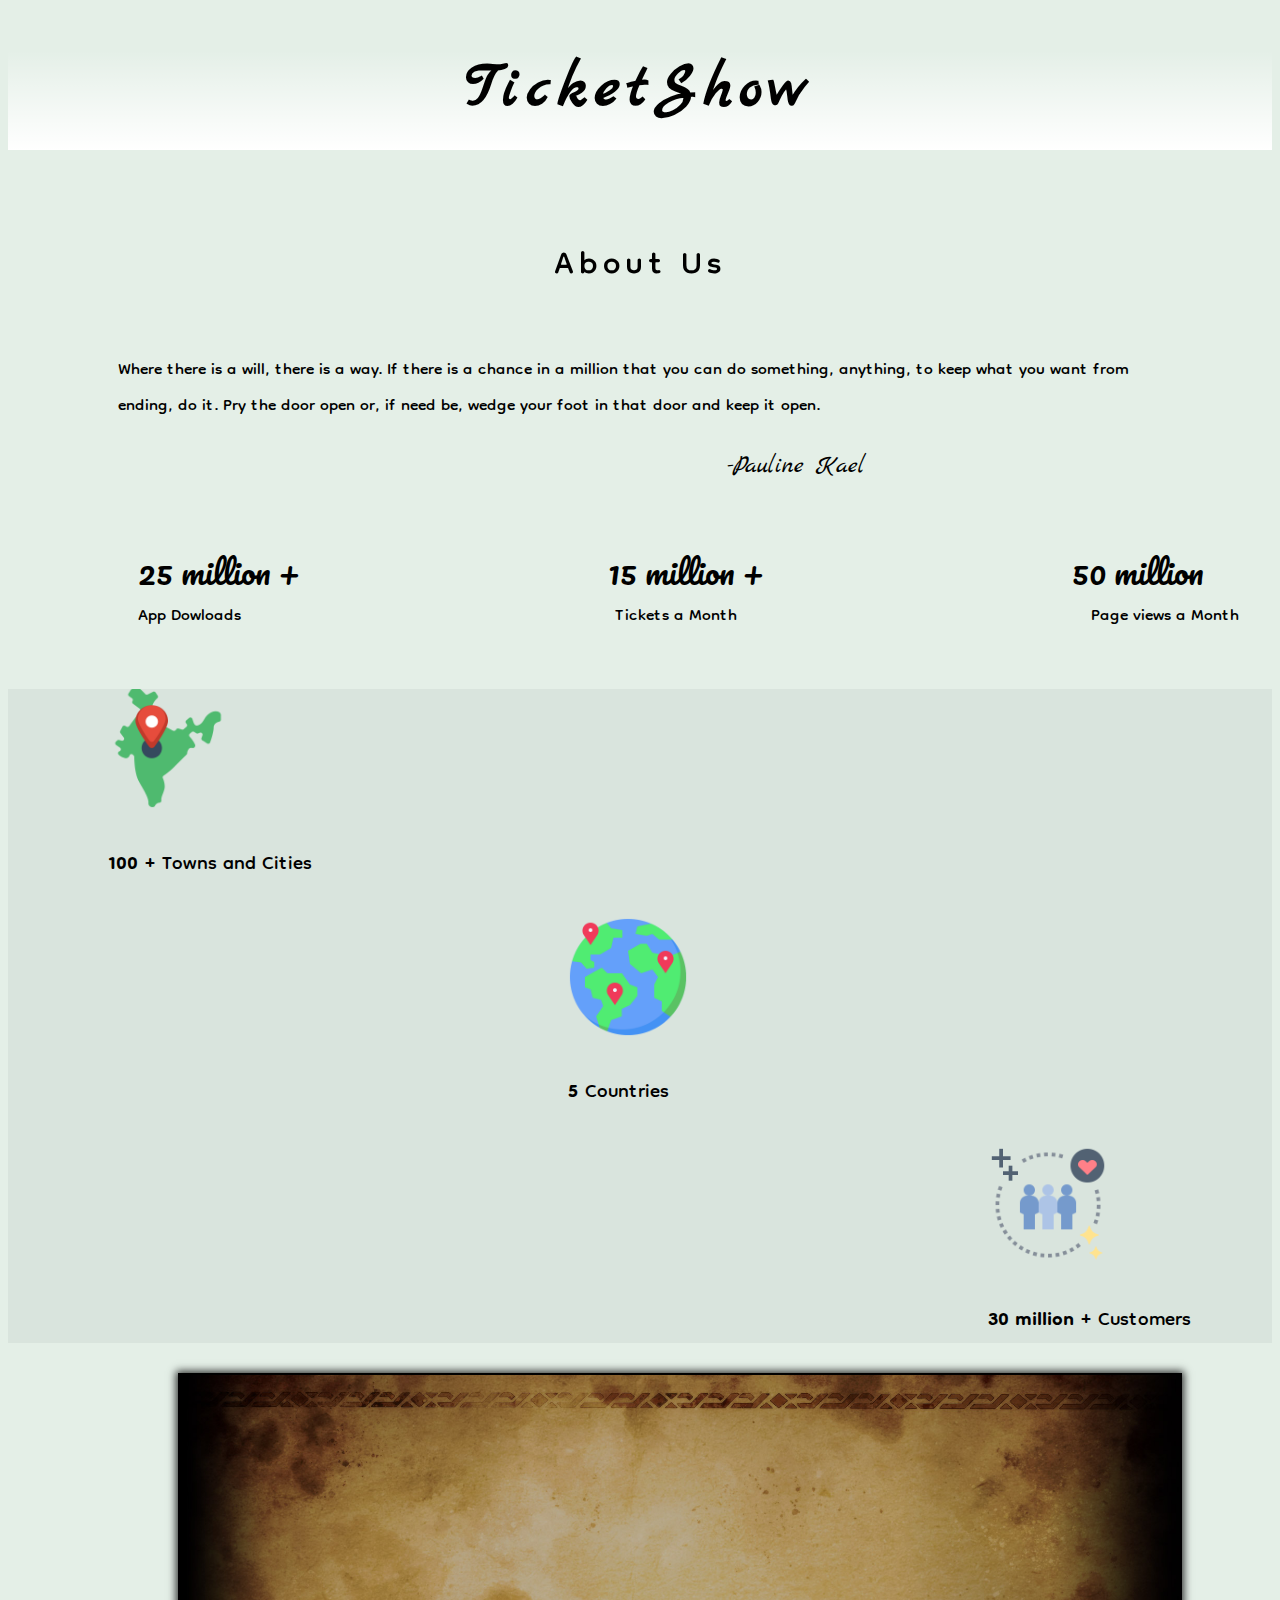
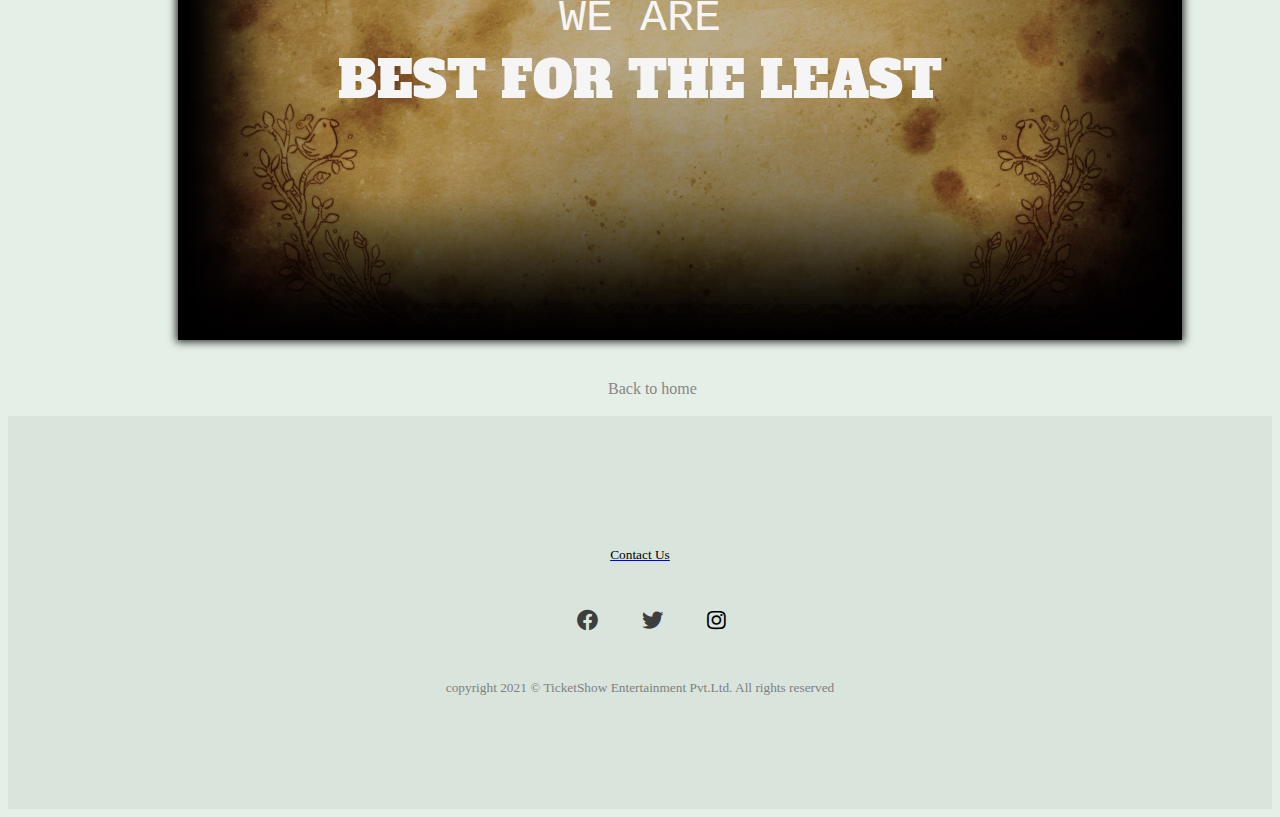
<file: aboutUs.html>
<!DOCTYPE html>
<html lang="en">

<head>
    <meta charset="UTF-8">
    <meta http-equiv="X-UA-Compatible" content="IE=edge">
    <meta name="viewport" content="width=device-width, initial-scale=1.0">
    <title>About us - TicketShow</title>
    <link href="https://fonts.googleapis.com/css2?family=Marck+Script&display=swap" rel="stylesheet">
    <link href="https://fonts.googleapis.com/css2?family=Marck+Script&display=swap" rel="stylesheet">
    <link href="https://fonts.googleapis.com/css2?family=Dongle:wght@300&display=swap" rel="stylesheet">
    <link href="https://fonts.googleapis.com/css2?family=Satisfy&display=swap" rel="stylesheet">
    <link href="https://fonts.googleapis.com/css2?family=Pacifico&display=swap" rel="stylesheet">
    <link href="https://fonts.googleapis.com/css2?family=Alfa+Slab+One&display=swap" rel="stylesheet">
    <link rel="stylesheet" href="https://cdnjs.cloudflare.com/ajax/libs/font-awesome/5.15.2/css/all.min.css">
    <style>
        body {
            background-color: #E4EFE7;
        }
        
        .header {
            height: 100px;
            background: linear-gradient(to bottom, rgba(99, 139, 170, 0), #ffffff)
        }
        
        .heading {
            letter-spacing: 5px;
            text-align: center;
            margin-top: 80px;
            margin-left: 0;
            font-size: 50px;
            font-family: 'Dongle', sans-serif;
        }
        
        .ticket {
            letter-spacing: 8px;
            text-align: center;
            margin-top: 50px;
            font-family: 'Marck Script', cursive;
            font-size: 64px;
            font-weight: bolder;
        }
        
        .quote {
            margin: 50px 110px 0;
            font-weight: 2px;
            /* font-family: 'Marck Script', cursive; */
            font-family: 'Dongle', sans-serif;
            font-size: 25px;
        }
        
        .arthor {
            font-family: 'Marck Script', cursive;
            font-size: 25px;
            margin-left: 720px;
        }
        
        .photo1 {
            height: 350px;
        }
        
        .downloads {
            font-size: xx-large;
            font-family: 'Satisfy', cursive;
            margin-left: 30px;
            display: inline;
        }
        
        .sold {
            font-size: xx-large;
            font-family: 'Satisfy', cursive;
            margin-left: 130px;
            display: inline;
        }
        
        .info1 {
            font-size: xx-large;
            font-family: 'Pacifico', cursive;
            margin-left: 130px;
            display: inline;
        }
        
        .info2 {
            font-size: xx-large;
            font-family: 'Pacifico', cursive;
            display: inline;
            margin-left: 300px;
        }
        
        .info3 {
            font-size: xx-large;
            font-family: 'Pacifico', cursive;
            display: inline;
            margin-left: 300px;
        }
        
        .addinfo1 {
            font-size: 25px;
            font-family: 'Dongle', sans-serif;
            margin-left: 130px;
            display: inline;
        }
        
        .addinfo2 {
            font-size: 25px;
            font-family: 'Dongle', sans-serif;
            display: inline;
            margin-left: 370px;
        }
        
        .addinfo3 {
            font-size: 25px;
            font-family: 'Dongle', sans-serif;
            display: inline;
            margin-left: 350px;
        }
        
        .india {
            width: 120px;
            margin-left: 100px;
        }
        
        .indiatxt {
            font-family: 'Dongle', sans-serif;
            font-size: 30px;
            margin-left: 100px;
        }
        
        .world {
            width: 120px;
            margin-left: 560px;
        }
        
        .worldtxt {
            font-family: 'Dongle', sans-serif;
            font-size: 30px;
            margin-left: 560px;
        }
        
        .customer {
            width: 120px;
            margin-left: 980px;
        }
        
        .custxt {
            font-family: 'Dongle', sans-serif;
            font-size: 30px;
            margin-left: 980px;
        }
        
        .v {
            border-left: 6px solid green;
            height: 500px;
            display: inline-flex;
        }
        
        .content3 {
            background-color: #D9E4DD;
        }
        
        .main {
            position: relative;
        }
        
        .image {
            background-position: center;
            width: 1000px;
            border: 2px solid #000;
            box-shadow: 0 0 8px 2px rgba(0, 0, 0, 0.8);
            margin-left: 170px;
        }
        
        .WeAre {
            position: absolute;
            top: 35%;
            left: 50%;
            transform: translate(-50%, -50%);
            font-size: 45px;
            color: whitesmoke;
            font-family: monospace;
        }
        
        .best {
            position: absolute;
            top: 45%;
            left: 50%;
            transform: translate(-50%, -50%);
            font-size: 50px;
            color: whitesmoke;
            font-family: 'Alfa Slab One', cursive;
        }
        
        #footer {
            background-color: #D9E4DD;
            padding: 100px 0;
            width: 100%;
        }
        
        .about {
            position: relative;
            font-size: smaller;
            text-decoration: #D9E4DD;
            display: inline;
            margin-left: 550px;
        }
        
        .homepage {
            position: absolute;
            display: inline;
            font-size: smaller;
            text-decoration: #D9E4DD;
        }
        
        .fab {
            position: relative;
            margin: 0 20px;
        }
        
        .fab:hover {
            color: #EAF6F6;
        }
        
        .fa-facebook {
            margin-left: 45%;
        }
        
        .copyright {
            color: #808080;
            text-align: center;
            font-size: smaller;
        }
        
        .foot-section {
            color: gainsboro;
            text-align: center;
            text-emphasis: none;
        }
        
        .backHome:hover {
            color: dimgrey;
            font-size: larger;
        }
    </style>

</head>

<body>


    <div class="header">

        <p class="ticket">TicketShow</p>


    </div>
    <p class="heading">About Us</p>


    <div class="content1">
        <p class="quote">Where there is a will, there is a way. If there is a chance in a million that you can do something, anything, to keep what you want from ending, do it. Pry the door open or, if need be, wedge your foot in that door and keep it open.</p>
        <p class="arthor">-Pauline Kael</p>
    </div><br><br>
    <div class="content2">

        <p class="info1">25 million + </p>
        <p class="info2">15 million + </p>
        <p class="info3">50 million</p><br>
        <p class="addinfo1">App Dowloads</p>
        <p class="addinfo2">Tickets a Month</p>
        <p class="addinfo3">Page views a Month</p>
    </div><br><br><br>


    <div class="content3">
        <img class="india" src="img/india.png">
        <p class="indiatxt"><b>100 +</b> Towns and Cities</p>
        <img class="world" src="img/world.png">
        <p class="worldtxt"><b>5</b> Countries</p>
        <img class="customer" src="img/customers.png">
        <p class="custxt"><b>30 million +</b> Customers</p>

    </div>
    <div class="main">
        <img class="image" src="img/selling.jpg">

        <p class="WeAre">WE ARE</p>
        <p class="best">BEST FOR THE LEAST</p>
    </div><br><br>
    <a class="backHome" href="index.html" style="color: rgb(138, 133, 133); margin-left: 600px; text-decoration: none;">
        Back to home
    </a><br><br>
    <div id="footer">

        <div class="about us">
            <a href="contactUs.html" target="_parent">

                <p style="text-align: center; color: rgb(0, 0, 0);">Contact Us</p>
            </a>

        </div>


        <br><br>


        <a style="color: #3f3e3e; text-decoration: none; " href="https://www.facebook.com " role="button " target="_blank ">
            <i class="fab fa-facebook fa-lg "></i>
        </a>

        <a style="color: #3f3e3e; text-decoration: none; " href="https://www.twitter.com " role="button " target="_blank ">
            <i class="fab fa-twitter fa-lg "></i>
        </a>

        <a style="color: #000000; text-decoration: none; " href="https://www.instagram.com " role="button " target="_blank ">
            <i class="fab fa-instagram fa-lg "></i>
        </a><br><br><br>


        <p class="copyright ">
            copyright 2021 &copy; TicketShow Entertainment Pvt.Ltd. All rights reserved<br>

        </p>



    </div>


</body>

</html>
</file>
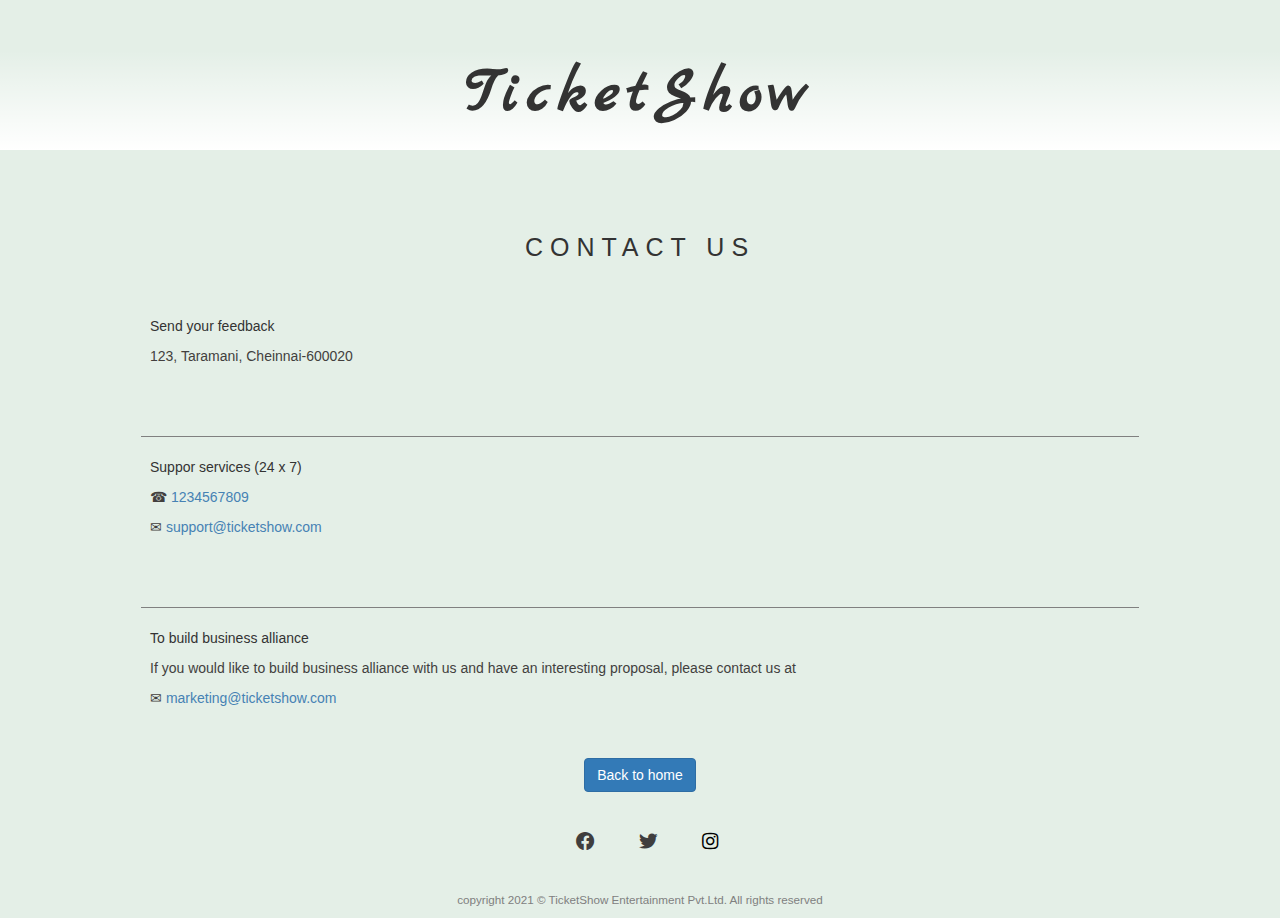
<file: contactUs.html>
<!DOCTYPE html>
<html lang="en">

<head>
    <meta charset="UTF-8">
    <meta http-equiv="X-UA-Compatible" content="IE=edge">
    <meta name="viewport" content="width=device-width, initial-scale=1.0">
    <link rel="stylesheet" href="https://maxcdn.bootstrapcdn.com/bootstrap/3.4.1/css/bootstrap.min.css">
    <script src="https://maxcdn.bootstrapcdn.com/bootstrap/3.4.1/js/bootstrap.min.js"></script>
    <link rel="stylesheet" href="https://cdnjs.cloudflare.com/ajax/libs/font-awesome/5.15.2/css/all.min.css">
    <title>Contact us-TicketShow</title>

    <link href="https://fonts.googleapis.com/css2?family=Marck+Script&display=swap" rel="stylesheet">
    <style>
        body {
            /* background-color: #B4FE98; */
            background-color: #E4EFE7;
        }
        
        .heading {
            letter-spacing: 7px;
            text-align: center;
            margin-top: 80px;
            margin-left: 0;
            font-size: 25px;
        }
        
        .content {
            color: #423F3E;
        }
        
        hr {
            width: 78%;
            border-top: 1px solid gray;
        }
        
        .title {
            margin-left: 150px;
        }
        
        .content {
            margin-left: 150px;
        }
        
        .copyright {
            color: #808080;
            text-align: center;
            font-size: smaller;
        }
        
        .header {
            height: 100px;
            background: linear-gradient(to bottom, rgba(99, 139, 170, 0), #ffffff)
        }
        
        .ticket {
            letter-spacing: 8px;
            text-align: center;
            margin-top: 50px;
            font-family: 'Marck Script', cursive;
            font-size: 64px;
            font-weight: bolder;
        }
        
        #footer {
            background-color: #D9E4DD;
            padding: 100px 0;
            width: 100%;
        }
        
        .about {
            position: relative;
            font-size: smaller;
            text-decoration: #D9E4DD;
            display: inline;
            margin-left: 550px;
        }
        
        .homepage {
            position: absolute;
            display: inline;
            font-size: smaller;
            text-decoration: #D9E4DD;
        }
        
        .fab {
            position: relative;
            margin: 0 20px;
        }
        
        .fab:hover {
            color: #EAF6F6;
        }
        
        .fa-facebook {
            margin-left: 45%;
        }
        
        .copyright {
            color: #808080;
            text-align: center;
            font-size: smaller;
        }
        
        .foot-section {
            color: gainsboro;
            text-align: center;
            text-emphasis: none;
        }
    </style>
</head>

<body>

    <div class="header">

        <p class="ticket">TicketShow</p>


    </div>
    <p class="heading">CONTACT US</p> <br><br>

    <p class="title">Send your feedback
    </p>
    <p class="content">123, Taramani, Cheinnai-600020</p><br><br>
    <hr>
    <p class="title">Suppor services (24 x 7)</p>
    <p class="content"> &#x260E <span style="color: steelblue;"> 1234567809 </span></p>
    <p class="content">&#x2709 <span style="color: steelblue;">support@ticketshow.com</span></p><br><br>
    <hr>
    <p class="title">To build business alliance</p>
    <p class="content">If you would like to build business alliance with us and have an interesting proposal, please contact us at</p>
    <p class="content" ">&#x2709 <span style="color: steelblue; "> marketing@ticketshow.com</span>
    </p><br><br>
    <div class="text-center ">
       

        <a href="index.html " class="btn btn-primary " role="button " aria-pressed="true ">Back to home</a>
    </div>
    <br><br>
    <div id="footer ">

        <a style="color: #3f3e3e; text-decoration: none; " href="https://www.facebook.com " role="button " target="_blank ">
            <i class="fab fa-facebook fa-lg "></i>
        </a>

        <a style="color: #3f3e3e; text-decoration: none; " href="https://www.twitter.com " role="button " target="_blank ">
            <i class="fab fa-twitter fa-lg "></i>
        </a>

        <a style="color: #000000; text-decoration: none; " href="https://www.instagram.com " role="button " target="_blank ">
            <i class="fab fa-instagram fa-lg "></i>
        </a><br><br><br>

    
        <p class="copyright ">
            copyright 2021 &copy; TicketShow Entertainment Pvt.Ltd. All rights reserved<br>

        </p>








    </div>


</body>

</html>
</file>
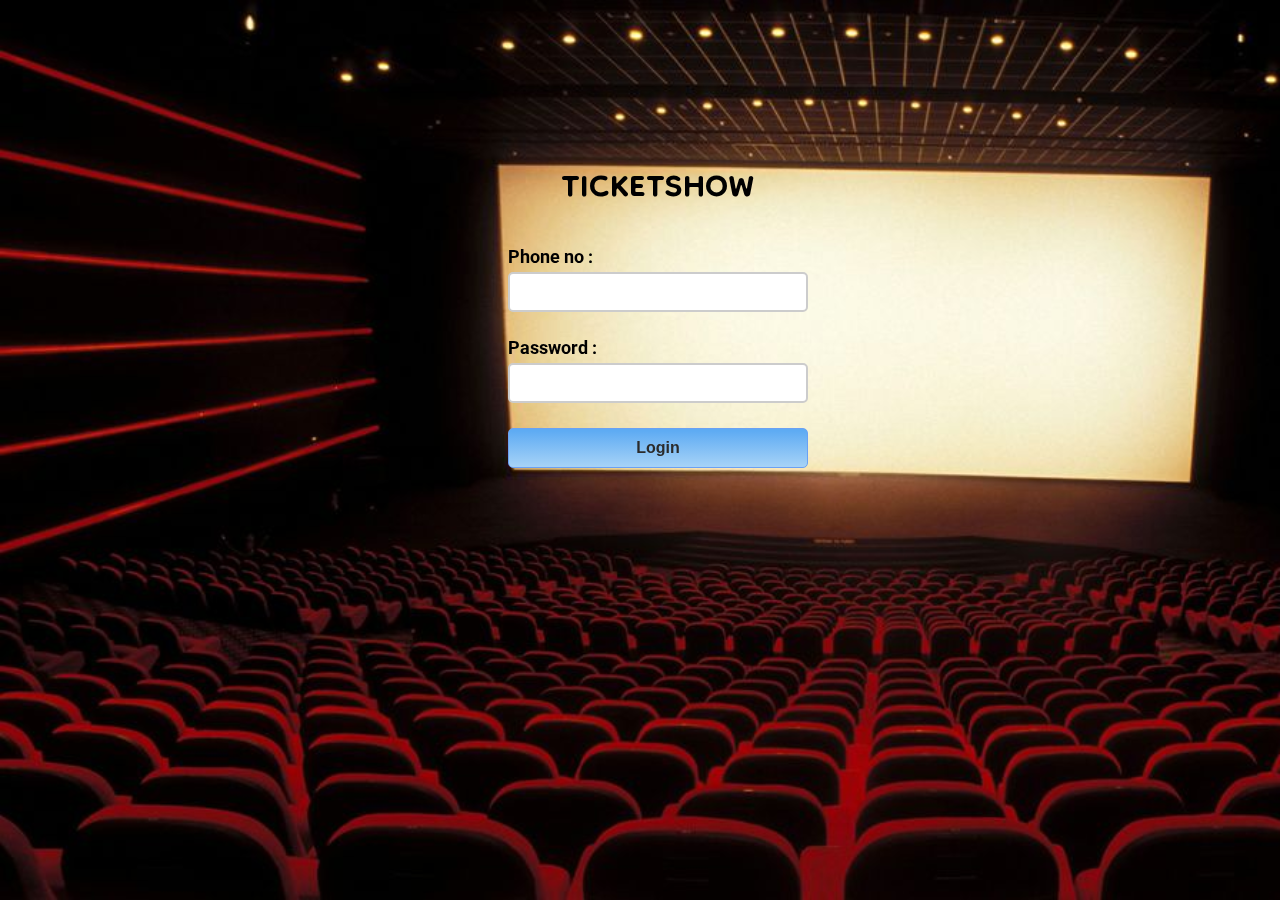
<file: login.html>
<html>

<head>
    <title>Login - TicketShow</title>

    <link rel="stylesheet" href="login.css" />
    <link rel="preconnect" href="https://fonts.googleapis.com">
    <link rel="preconnect" href="https://fonts.gstatic.com" crossorigin>
    <link href="https://fonts.googleapis.com/css2?family=Roboto:wght@300&display=swap" rel="stylesheet">
    <link href="https://fonts.googleapis.com/css2?family=Dongle:wght@700&display=swap" rel="stylesheet">

    <script src="login.js"></script>
</head>

<body>
    <div class="container">
        <div class="main">
            <h2>TICKETSHOW</h2>
            <form id="form_id" method="post" name="myform">
                <label class="username">Phone no :</label>
                <input type="text" name="username" id="username" />
                <label class="password">Password :</label>
                <input type="password" name="password" id="password" />
                <input type="button" value="Login" id="submit" onclick="validate()" />
            </form>

        </div>
    </div>
</body>

</html>
</file>
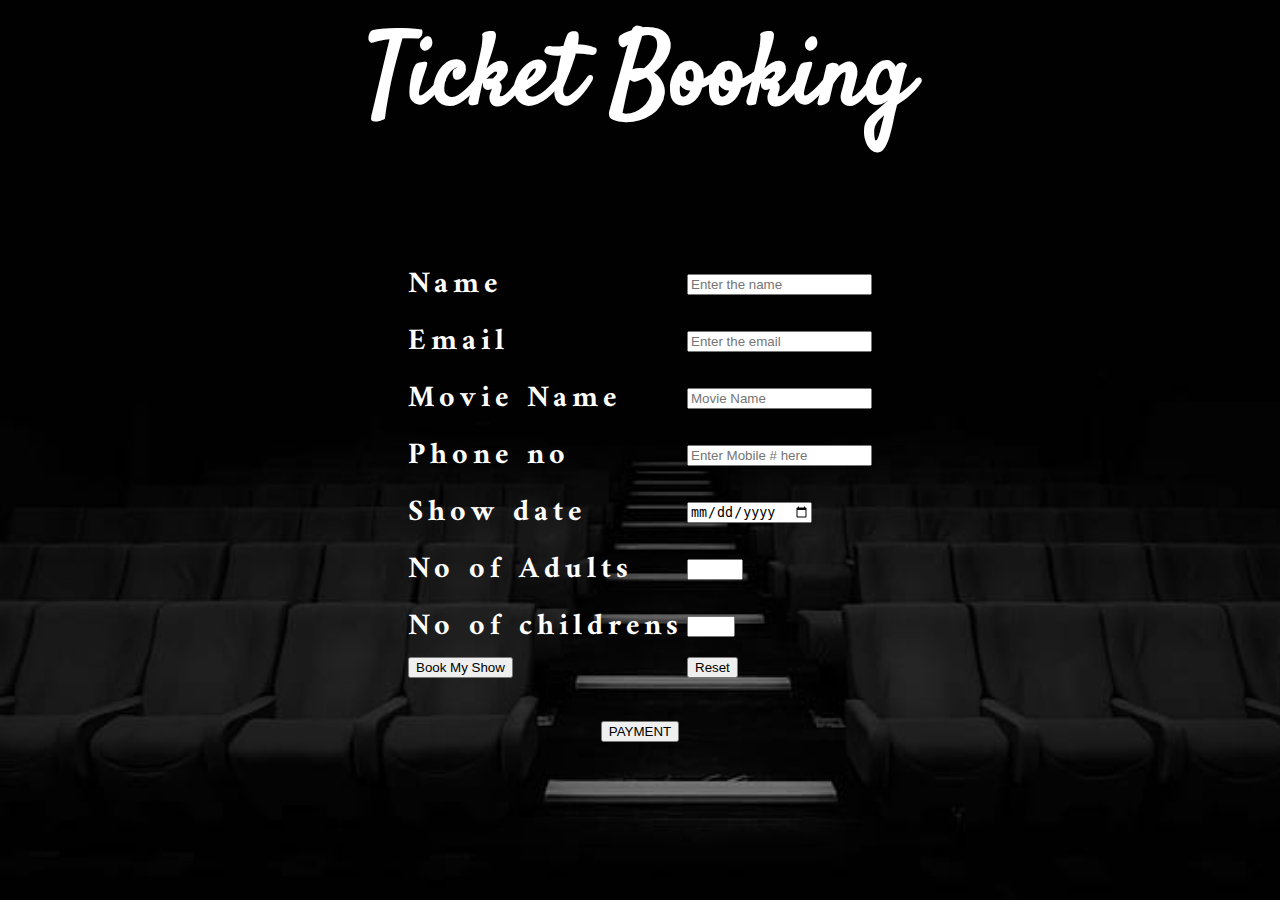
<file: newBooking.html>
<html>

<head>

    <link href="https://fonts.googleapis.com/css2?family=Satisfy&display=swap" rel="stylesheet">
    <link href="https://fonts.googleapis.com/css2?family=Amiri:ital@1&display=swap" rel="stylesheet">

    <title>Booking - TicketShow</title>

</head>

<body>

    <style>
        body {
            background-color: rgb(0, 0, 0);
            color: white;
            background-image: url("img/seat-black.jpg");
            background-size: cover;
        }
        
        table,
        tr,
        td {
            font-family: 'Amiri', serif;
            letter-spacing: 5px;
            font-weight: bold;
        }
        
        #result {
            font-weight: bold;
            color: white;
        }
        
        h1 {
            color: white;
            font-family: 'Satisfy', cursive;
            text-align: center;
            font-size: 100px;
        }
    </style>
    <form onsubmit="return validate()" name="book">
        <center>
            <h1>Ticket Booking</h1>
            <table>
                <tr>
                    <td style="height:10px;font-size:30px">

                        Name</td>
                    <td><input type="text" name="name" placeholder="Enter the name" required>

                </tr>
                <br>

                <tr>

                    <td style="height:10px;font-size:30px">

                        Email</td>
                    <td><input type="email" name="emailAddr" placeholder="Enter the email" required>

                </tr>


                <br>

                <tr>
                    <td style="height:10px;font-size:30px">Movie Name</td>
                    <td><input type="text" list="movies" name="moviename" autocomplete="on" placeholder="Movie Name" required>
                        <datalist id="movies">
        <option value="Dune">
		  	<option value="No time to die">
  			<option value="Boss baby">
  			<option value="Avengers">
          <option value="Doctor">
            <option value="Venom">
			</datalist>
                    </td>
                </tr>

                <tr>
                    <td style="height:10px;font-size:30px">Phone no</td>
                    <td> <input type="tel" name="phone" placeholder="Enter Mobile # here" required>
                </tr>
                <tr>
                    <td style="height:10px;font-size:30px">Show date</td>
                    <td><input type="date" name="showdate"></td>
                </tr>

                <tr>
                    <td style="height:10px;font-size:30px">No of Adults </td>
                    <td><input type="number" name="tickets" id="tickets" min="1" max="10"></td>
                </tr>

                <tr>
                    <td style="height:10px;font-size:30px">No of childrens </td>
                    <td><input type="number" name="childrens" id="childrens" min="1" max="5"></td>
                </tr>

                <tr>
                    <td><button type="submit" name="Book My Show">Book My Show</button></td>
                    <td><button type="reset" name="reset">Reset</button></td>
                </tr>

                <tr>
                    <td colspan="2">
                        <div id="result"></div>
                    </td>
                </tr>




            </table> <br> <br>

            <button onclick="location.href='payment.html'">PAYMENT</button>

            <script>
                function validate() {
                    var x = document.getElementById("tickets").value;
                    var y = document.getElementById("childrens").value;
                    var date = document.book.showdate.value;
                    var currdate = new Date();
                    var curr = Date.parse(currdate.toString());
                    var bookdate = Date.parse(date);
                    var adult = x * 200;
                    var childern = y * 100;
                    var total = adult + childern;



                    if (bookdate < curr) {
                        alert("Show date and time should be either current date or future date");
                        return false;
                    }
                    if (y >= x) {
                        alert("No of tickets should be greater than the no of children");
                        return false;

                    }
                    if (y < x) {
                        document.getElementById("result").innerHTML = "Your ticket amount is " + total + " INR";
                        return false;


                    }
                }
            </script>
        </center>
    </form>
</body>

</html>
</file>
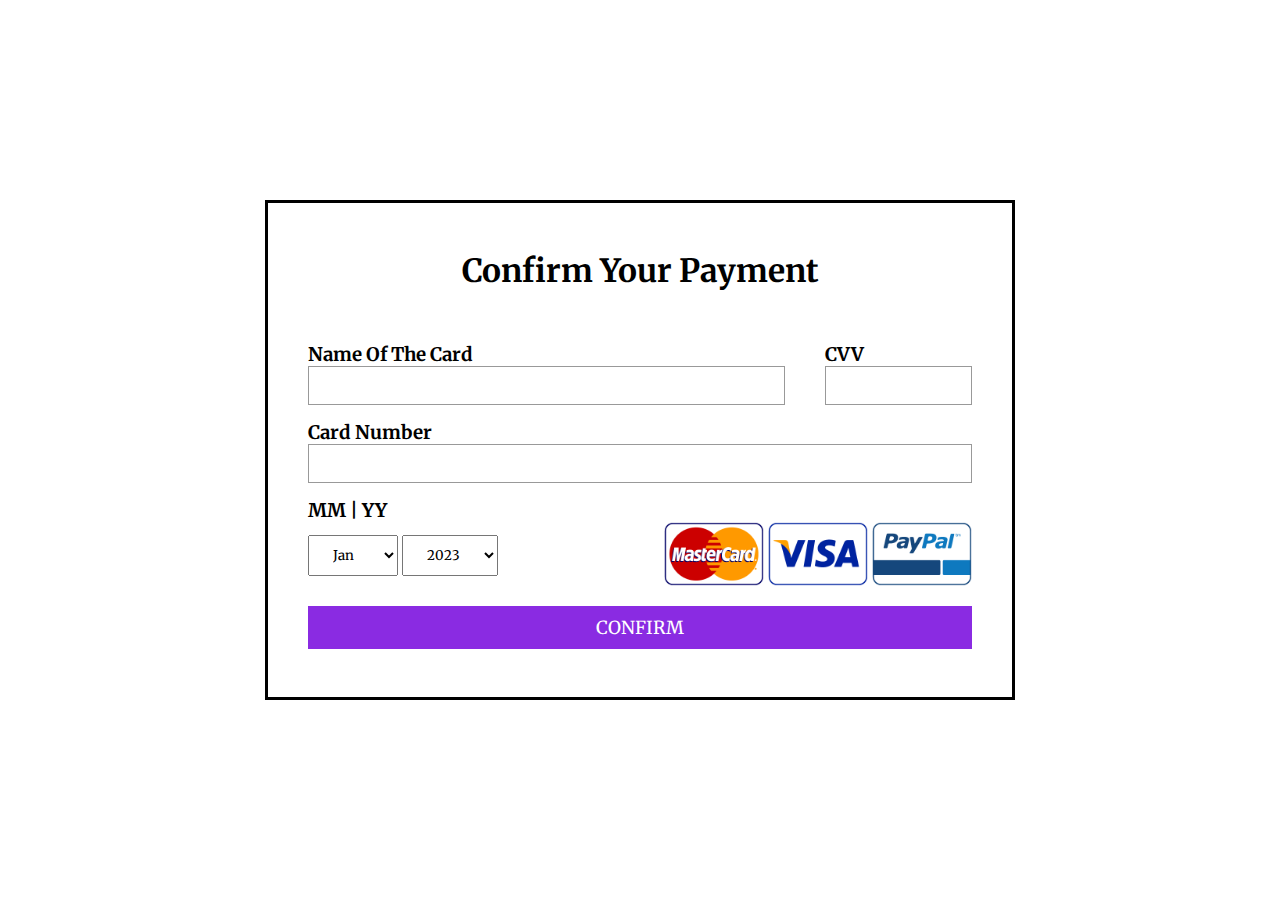
<file: payment.html>
<!DOCTYPE html>
<html lang="en">

<head>
    <meta charset="UTF-8">
    <title>Payment - TicketShow</title>
    <link rel="stylesheet" href="payment.css">
    <link rel="preconnect" href="https://fonts.gstatic.com">
    <link rel="preconnect" href="https://fonts.googleapis.com">
    <link rel="preconnect" href="https://fonts.gstatic.com" crossorigin>
    <link href="https://fonts.googleapis.com/css2?family=Merriweather:wght@700&display=swap" rel="stylesheet">
</head>

<body>
    <div class="container">
        <h1>Confirm Your Payment</h1><br>
        <div class="first-row">
            <div class="owner">
                <h3>Name Of The Card</h3>
                <div class="input-field">
                    <input type="text">
                </div>
            </div>
            <div class="cvv">
                <h3>CVV</h3>
                <div class="input-field">
                    <input type="password">
                </div>
            </div>
        </div>
        <div class="second-row">
            <div class="card-number">
                <h3>Card Number</h3>
                <div class="input-field">
                    <input type="text">
                </div>
            </div>
        </div>
        <div class="third-row">
            <h3>MM | YY</h3>
            <div class="selection">
                <div class="date">
                    <select name="months" id="months">
                        <option value="Jan">Jan</option>
                        <option value="Feb">Feb</option>
                        <option value="Mar">Mar</option>
                        <option value="Apr">Apr</option>
                        <option value="May">May</option>
                        <option value="Jun">Jun</option>
                        <option value="Jul">Jul</option>
                        <option value="Aug">Aug</option>
                        <option value="Sep">Sep</option>
                        <option value="Oct">Oct</option>
                        <option value="Nov">Nov</option>
                        <option value="Dec">Dec</option>
                      </select>
                    <select name="years" id="years">
                        <option value="2020">2023</option>
                        <option value="2019">2022</option>
                        <option value="2018">2021</option>
                        <option value="2017">2020</option>
                        <option value="2016">2019</option>
                        <option value="2015">2018</option>
                      </select>
                </div>
                <div class="cards">
                    <img src="img/mc.png" alt="">
                    <img src="img/vi.png" alt="">
                    <img src="img/pp.png" alt="">
                </div>
            </div>
        </div>
        <a class="paybtn" href="paysuccess.html">Confirm</a>

    </div>
    <script>
        alert("You are redirect to payment page :)")
    </script>
</body>


</html>
</file>
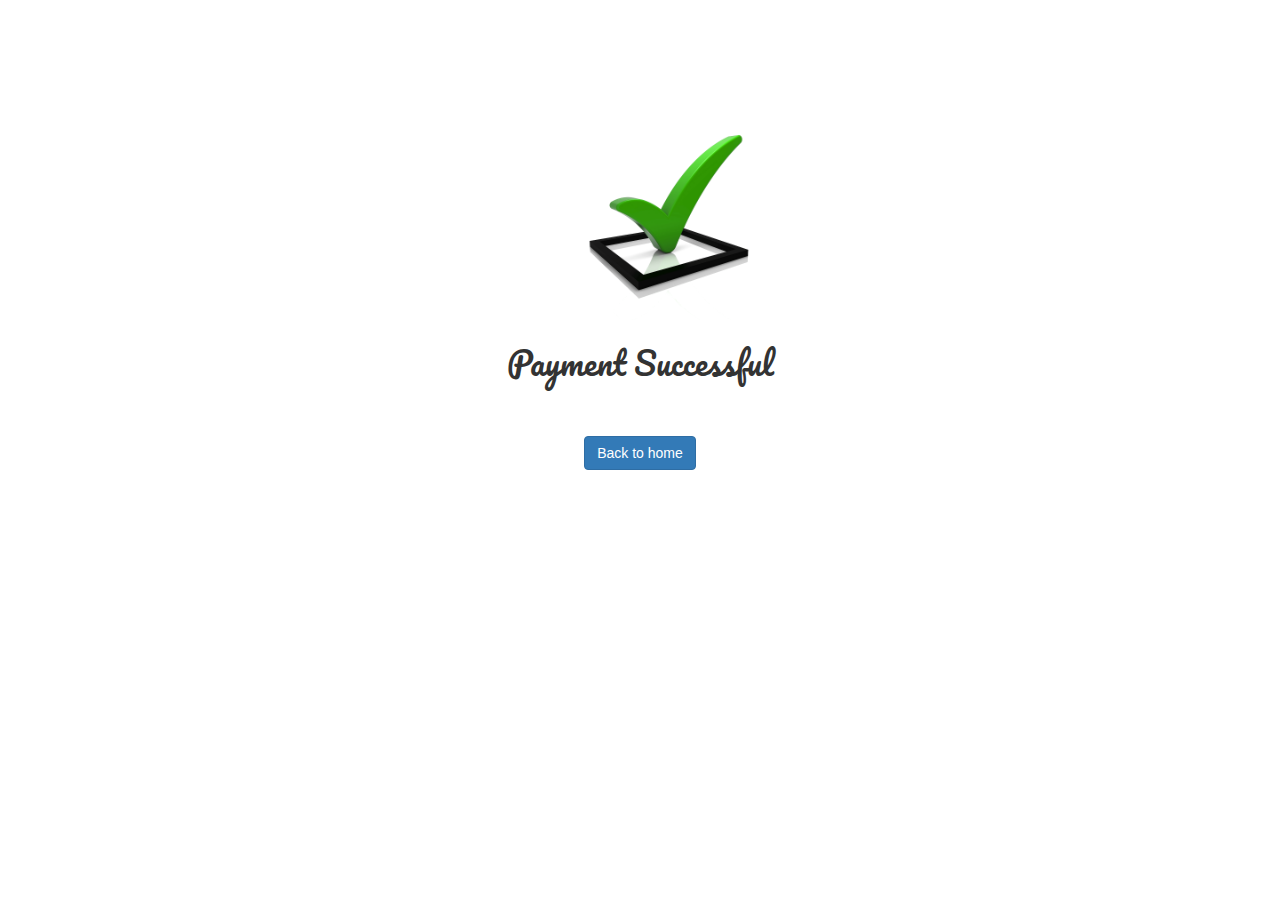
<file: paysuccess.html>
<!DOCTYPE html>
<html lang="en">

<head>
    <meta charset="UTF-8">
    <meta http-equiv="X-UA-Compatible" content="IE=edge">
    <meta name="viewport" content="width=device-width, initial-scale=1.0">
    <title>TicketShow.com</title>
    <link href="https://fonts.googleapis.com/css2?family=Pacifico&display=swap" rel="stylesheet">

    <link rel="stylesheet" href="https://maxcdn.bootstrapcdn.com/bootstrap/3.4.1/css/bootstrap.min.css">
    <script src="https://maxcdn.bootstrapcdn.com/bootstrap/3.4.1/js/bootstrap.min.js"></script>

    <style>
        .tickImg {
            width: 200px;
            margin: 120px 570px 0;
        }
        
        .text {
            font-family: 'Pacifico', cursive;
            font-size: xx-large;
            text-align: center;
        }
    </style>
</head>

<body>

    <img class="tickImg" src="img/tick-img.png">
    <br><br>
    <p class="text">Payment Successful</p><br><br>

    <div class="text-center">

        <a href="index.html" class="btn btn-primary" role="button" aria-pressed="true">Back to home</a>
    </div>
</body>

</html>
</file>
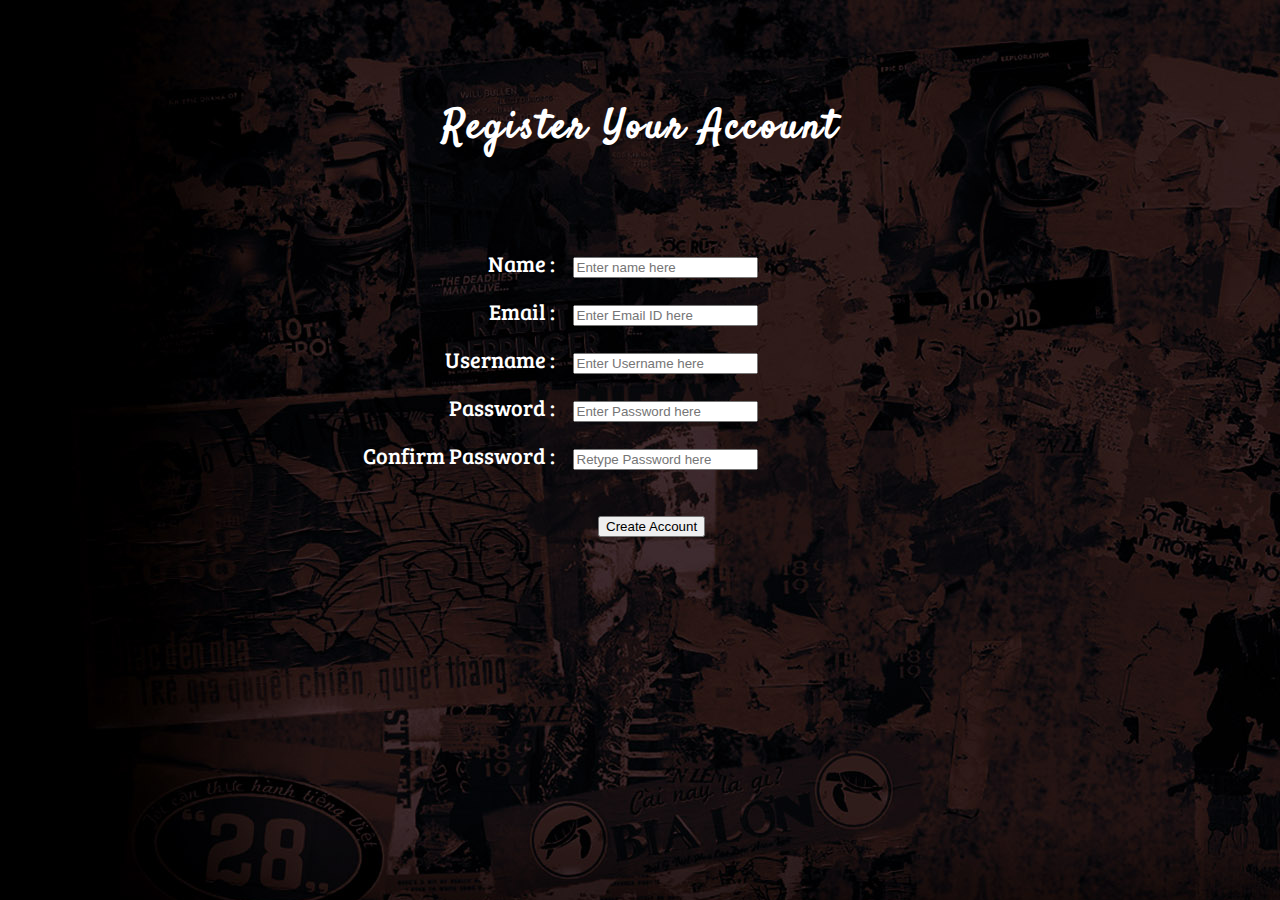
<file: registration.html>
<!DOCTYPE html>
<html>

<head>
    <title>Sign up - TicketShow</title>
    <link href="https://fonts.googleapis.com/css2?family=Satisfy&display=swap" rel="stylesheet">
    <link href="https://fonts.googleapis.com/css2?family=Bree+Serif&display=swap" rel="stylesheet">
    <style>
        body {
            background-image: url("img/regBg.jpg");
        }
        
        h2 {
            color: white;
            text-align: center;
            font-size: 40px;
            font-family: 'Satisfy', cursive;
            letter-spacing: 3px;
            margin-top: 100px;
        }
        
        .login {
            color: white;
            font-size: 22px;
            font-family: 'Bree Serif', serif;
            margin-top: 80px;
            margin-right: 160px;
        }
        
        .submit {
            margin-left: 590px;
        }
    </style>

    <script type="text/javascript">
        function registration() {

            var name = document.getElementById("t1").value;
            var email = document.getElementById("t2").value;
            var uname = document.getElementById("t3").value;
            var pwd = document.getElementById("t4").value;
            var cpwd = document.getElementById("t5").value;

            var pwd_expression = /^(?=.*?[A-Z])(?=.*?[a-z])(?=.*?[0-9])(?=.*?[#?!@$%^&*-])/;
            var letters = /^[A-Za-z]+$/;
            var filter = /^([a-zA-Z0-9_\.\-])+\@(([a-zA-Z0-9\-])+\.)+([a-zA-Z0-9]{2,4})+$/;

            if (name == '') {
                alert('Please enter your name');
            } else if (!letters.test(name)) {
                alert('Name field required only alphabet characters');
            } else if (email == '') {
                alert('Please enter your user email id');
            } else if (!filter.test(email)) {
                alert('Invalid email');
            } else if (uname == '') {
                alert('Please enter the user name.');
            } else if (!letters.test(uname)) {
                alert('User name field required only alphabet characters');
            } else if (pwd == '') {
                alert('Please enter Password');
            } else if (cpwd == '') {
                alert('Enter Confirm Password');
            } else if (!pwd_expression.test(pwd)) {
                alert('Upper case, Lower case, Special character and Numeric letter are required in Password filed');
            } else if (pwd != cpwd) {
                alert('Password not Matched');
            } else if (document.getElementById("t5").value.length < 6) {
                alert('Password minimum length is 6');
            } else if (document.getElementById("t5").value.length > 12) {
                alert('Password max length is 12');
            } else {
                alert('Thank You for Registration & You are Redirecting to Website');

                window.location.href = "index.html";
            }
        }
    </script>
</head>

<body>

    <div id="main">
        <div class="h-tag">
            <h2>Register Your Account</h2>
        </div>

        <div class="login">
            <table cellspacing="2" align="center" cellpadding="8" border="0">
                <tr>
                    <td align="right">Name :</td>
                    <td><input type="text" placeholder="Enter name here" id="t1" class="tb" /></td>
                </tr>
                <tr>
                    <td align="right">Email :</td>
                    <td><input type="text" placeholder="Enter Email ID here" id="t2" class="tb" /></td>
                </tr>
                <tr>
                    <td align="right">Username :</td>
                    <td><input type="text" placeholder="Enter Username here" id="t3" class="tb" /></td>
                </tr>
                <tr>
                    <td align="right">Password :</td>
                    <td><input type="password" placeholder="Enter Password here" id="t4" class="tb" /></td>
                </tr>
                <tr>
                    <td align="right">Confirm Password :</td>
                    <td><input type="password" placeholder="Retype Password here" id="t5" class="tb" /></td>
                </tr>
                <tr>
                    <td></td>

                </tr>
            </table>
        </div><br>

        <div class="submit">
            <input type="submit" value="Create Account" class="btn" onclick="registration()"></div>

    </div>

</body>

</html>
</file>
<file: login.css>
@import url(http://fonts.googleapis.com/css?family=Raleway);
   body {
       background-color: black;
       background-image: url("img/movieseat.jpg");
       background-repeat: no-repeat;
       background-size: cover;
       background-blend-mode: difference;
       position: fixed;
   }
   
   h2 {
       color: rgb(0, 0, 0);
       padding: 20px 35px;
       margin: auto;
       text-align: center;
       border-radius: 10px 10px 0 0;
       font-size: 50px;
       font-family: 'Dongle', sans-serif;
   }
   
   div.container {
       width: 900px;
       height: 610px;
       margin: 65px 450px;
   }
   
   div.main {
       width: 300px;
       padding: 10px 50px 25px;
       border-radius: 0px;
       font-family: raleway;
       float: left;
       margin-top: 50px;
   }
   
   input[type=text],
   input[type=password] {
       width: 100%;
       height: 40px;
       padding: 5px;
       margin-bottom: 25px;
       margin-top: 5px;
       border: 2px solid #ccc;
       color: #4f4f4f;
       font-size: 16px;
       border-radius: 5px;
   }
   
   label {
       color: rgb(0, 0, 0);
       font-size: 18px;
       font-family: 'Roboto', sans-serif;
       font-weight: bold;
   }
   
   .valid {
       color: green;
   }
   
   input[type=button] {
       font-size: 16px;
       background: linear-gradient(#5eabf3 5%, #a7d3f7 100%);
       border: 1px solid #6ba1f3;
       color: #2b2b2b;
       font-weight: bold;
       cursor: pointer;
       width: 100%;
       border-radius: 5px;
       padding: 10px 0;
       outline: none;
   }
   
   input[type=button]:hover {
       background: linear-gradient(#b1e2f5 5%, #437577 100%);
   }
</file>
<file: payment.css>
* {
    margin: 0;
    padding: 0;
    box-sizing: border-box;
    font-family: "Merriweather", serif;
}

body {
    width: 100%;
    height: 100vh;
    display: flex;
    justify-content: center;
    align-items: center;
    background-color: rgb(255, 255, 255);
}

.container {
    width: 750px;
    height: 500px;
    border: 3px solid;
    background-color: white;
    display: flex;
    flex-direction: column;
    padding: 40px;
    justify-content: space-around;
}

.container h1 {
    text-align: center;
}

.first-row {
    display: flex;
}

.owner {
    width: 100%;
    margin-right: 40px;
}

.input-field {
    border: 1px solid #999;
}

.input-field input {
    width: 100%;
    border: none;
    outline: none;
    padding: 10px;
}

.selection {
    display: flex;
    justify-content: space-between;
    align-items: center;
}

.selection select {
    padding: 10px 20px;
}

a {
    background-color: blueviolet;
    color: white;
    text-align: center;
    text-transform: uppercase;
    text-decoration: none;
    padding: 10px;
    font-size: 18px;
    transition: 0.5s;
}

a:hover {
    background-color: dodgerblue;
}

.cards img {
    width: 100px;
}
</file>
